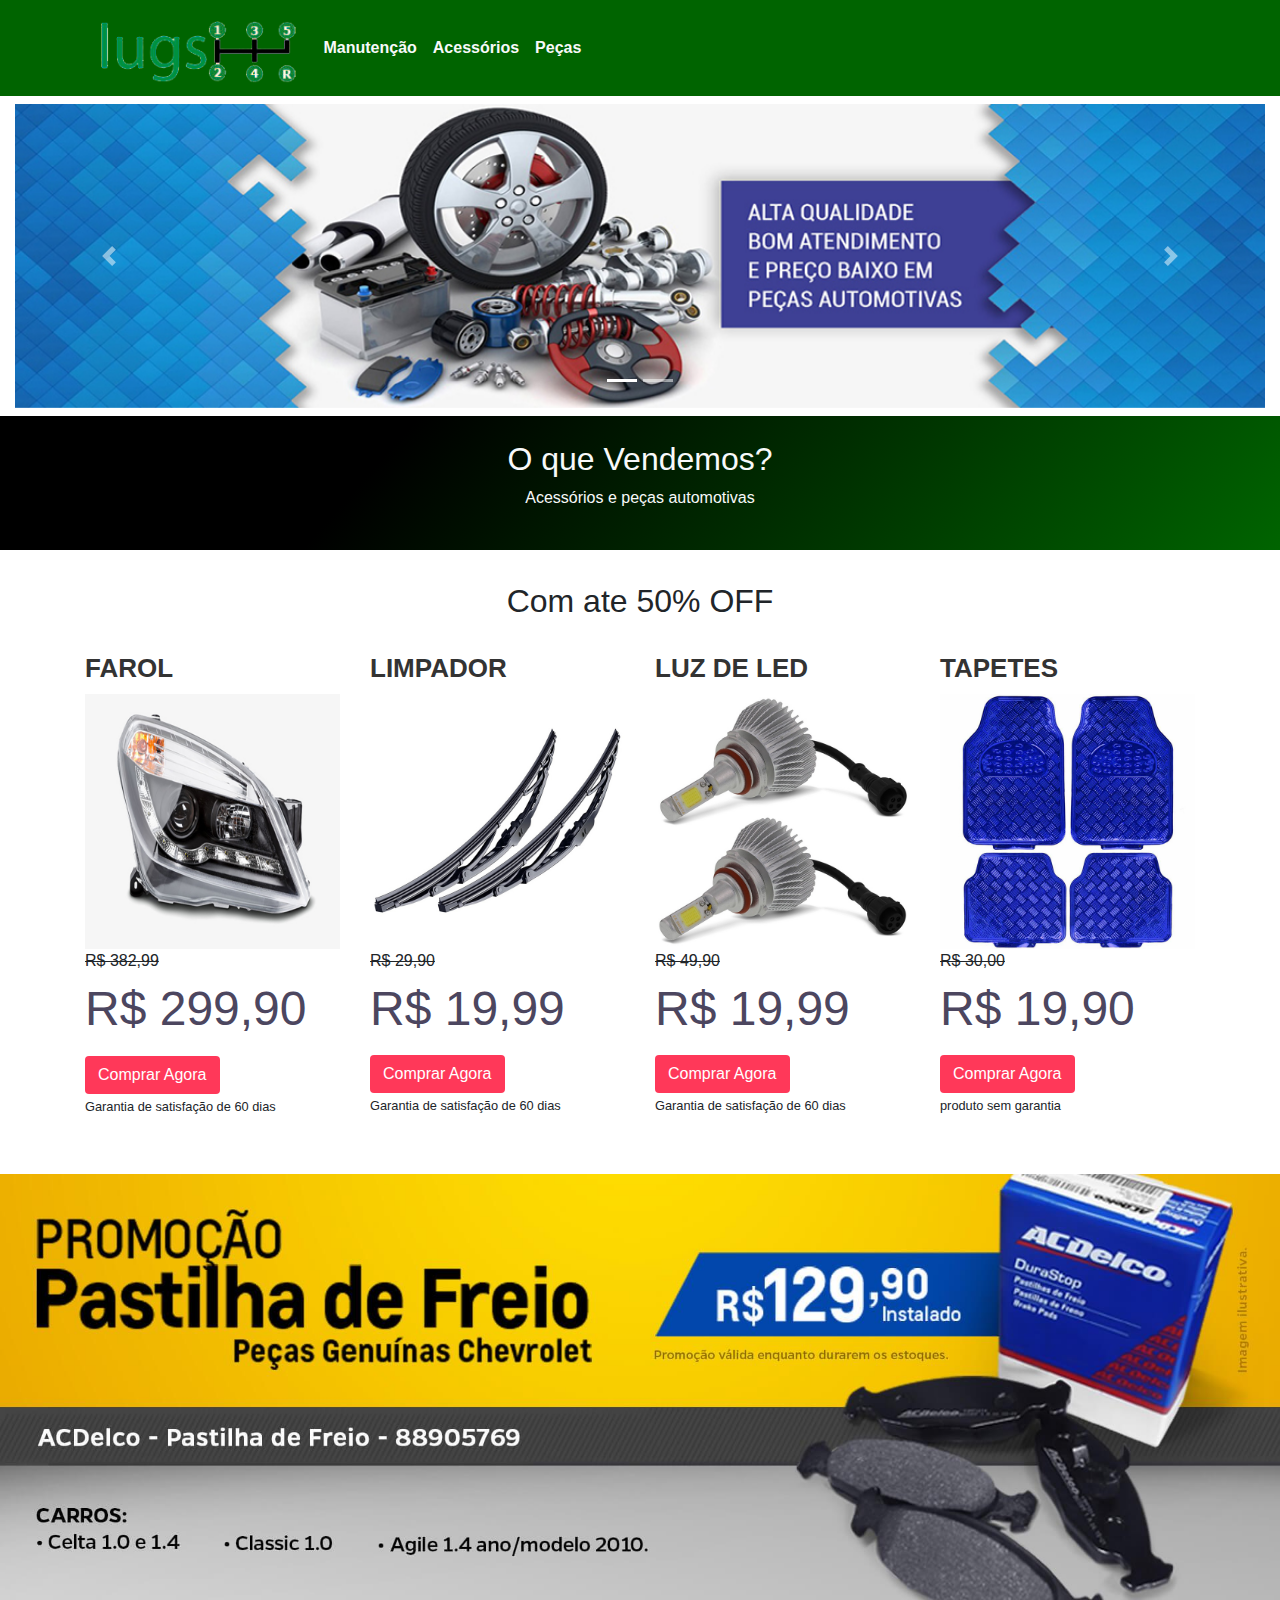
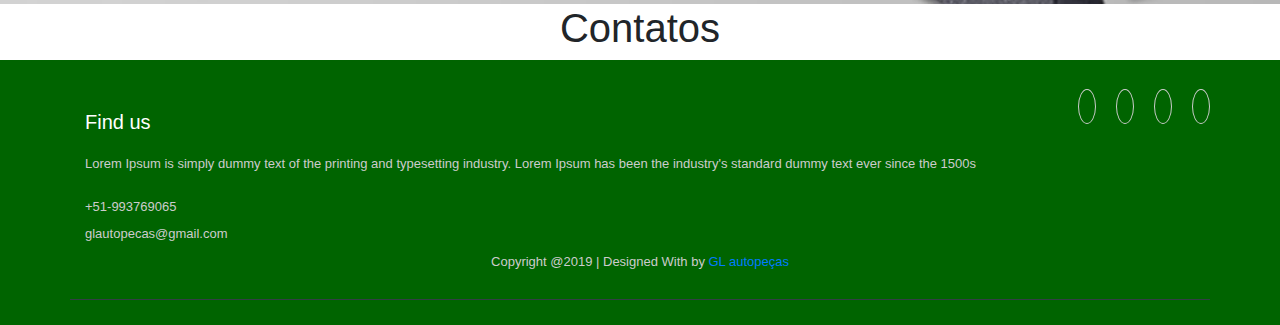
<file: index.html>
﻿<!DOCTYPE html>

	<html lang="pt-br">
	<head>
	<meta charset="utf-8">
	<meta name="viewport" content="width=device-width, initial-scale=1, shrink-to-fit=no">
	<title>LUGS</title>
	<link rel="stylesheet" type="text/css" href="css/bootstrap.min.css">
	<link rel="stylesheet" type="text/css" href="css/estilo.css">
	<link rel="stylesheet" href="
	https://use.fontawesome.com/releases/v5.0.10/css/all.css" integrity="
	sha384-+d0P83n9kaQMCwj8F4RJB66tzIwOkmrdb46+porD/OvrJ+37wqIM7UoBtwHO6Nlg" crossorigin="anonymous">
</head>

<body>


	<div class="container-fluid bg-topo">
 <header class="container">
  <nav class="navbar navbar-expand-lg navbar-dark">
           <a href="#" class="navbar-brand">
              <img src="img/lugs.png" height="70" class="d-inline-block align-top">
           </a>  
            <button class="navbar-toggler" type="button" data-toggle="collapse" data-target="#menu"
            aria-controls="menu" aria-expanded="false" aria-label="Menu Colapso">
             <span class="navbar-toggler-icon text-light"></span>
            </button>
            <div id="menu" class="collapse navbar-collapse">
             <ul class="navbar-nav mr-auto text-light">
              <li class="nav-item">
               <a href="#servicos" class="nav-link text-light font-weight-bold scroll-page">Manutenção</a>
              </li>
              <li class="nav-item">
               <a href="#parceiros" class="nav-link text-light font-weight-bold scroll-page">Acessórios</a>
              </li>
              <li class="nav-item">
               <a href="#cursos" class="nav-link text-light font-weight-bold scroll-page">Peças</a>
              </li>
             </ul>
             
            </div>
		  </nav>
 		</header>
</div>

<!-- Slide show-->
<div class="container-fluid my-2">
 <div id="slideshow" class="carousel Slide" data-ride="carousel">
  <ol class="carousel-indicators">
   <li data-target="#slideshow" data-slide-to="0" class="active"></li>
   <li data-target="#slideshow" data-slide-to="1" ></li>
 
  </ol>
  <div class="carousel-inner">
   <div class="carousel-item active">
    <a href="#">
     <img src="img/banner4.jpg" class="d-block w-100" alt="Primeiro Slide">
    </a>
   </div>
   <div class="carousel-item ">
    <a href="#">
     <img src="img/banner5.jpg" class="d-block w-100" alt="Segundo Slide">
    </a>
   </div>
  
  </div>

  <a href="#slideshow" class="carousel-control-prev" role="button" data-slide-to="0">
   <span class="carousel-control-prev-icon" aria-hidden="true"></span>
   <span class="sr-only">Anterior</span>
  </a>
  <a href="#slideshow" class="carousel-control-next" role="button" data-slide-to="1">
   <span class="carousel-control-next-icon" aria-hidden="true"></span>
   <span class="sr-only">Proximo</span>
  </a>
 </div>
 
</div>

<!--seção de serviços-->

<div id="servicos"class="container-fluid bg-servicos">
 <div class="mt-2 py-4">
  <section class="container">
   <header class="col-md-12">
    <h2 class="text-center text-light ">O que Vendemos?
     <span class="underline"></span>
    </h2>
   </header>
    <div class="col-md-12">
     <p class="text-center text-light mt-2">Acessórios e peças automotivas
     </p>
    </div>
     </div>
  </section>
 </div>
</div>
<div class="container-fluid">
 <div class="my-2 py-4">
  <section class="container">
   <header class="col-md-12">
    <h2 class="text-center"> Com ate 50% OFF
     <span class="underline"></span>
    </h2> 
   </header>

   <div class="row py-4">
    <div class="col-sm-6 col-md-3 col-xs-12">
     <div class="tabela-preco sombra">
      <div class="preco-detalhe">
       <h2>Farol</h2>
       <img src="img/farol.jpg"  height="100" class="img-fluid">
       <strike>R$ 382,99 </strike>
       <span>R$ 299,90</span>
       <div class="col-md-4">
    </div>
      </div>
      
      <div class="preco-botao">
       <a href="#" class="btn btn-preco">Comprar Agora</a>
      </div>
      <small>Garantia de satisfação de 60 dias</small>
     </div>
    </div>
    <div class="col-sm-6 col-md-3 col-xs-12">
     <div class="tabela-preco sombra">
      <div class="preco-detalhe">
       <h2>limpador</h2>
       <img src="img/limpador.jpg"  height="100" class="img-fluid">
       <strike>R$ 29,90 </strike>
       <span>R$ 19,99</span>
      </div>
      
      <div class="preco-botao">
       <a href="#" class="btn btn-preco">Comprar Agora</a>
      </div>
      <small>Garantia de satisfação de 60 dias</small>
     </div>
    </div>
    <div class="col-sm-6 col-md-3 col-xs-12">
     <div class="tabela-preco sombra">
      <div class="preco-detalhe">
       <h2>Luz de led</h2>
       <img src="img/luz.jpg"  height="100" class="img-fluid">
       <strike>R$ 49,90 </strike>
       <span>R$ 19,99</span>
      </div>
      
      <div class="preco-botao">
       <a href="#" class="btn btn-preco">Comprar Agora</a>
      </div>
      <small>Garantia de satisfação de 60 dias</small>
     </div>
    </div>
    <div class="col-sm-6 col-md-3 col-xs-12">
     <div class="tabela-preco sombra">
      <div class="preco-detalhe">
       <h2>Tapetes</h2>
       <img src="img/tapete.jpg"  height="100" class="img-fluid">
       <strike>R$ 30,00 </strike>
       <span>R$ 19,90</span>
      </div>
      
      <div class="preco-botao">
       <a href="#" class="btn btn-preco">Comprar Agora</a>
      </div>
      <small>produto sem garantia</small>
     </div>
    </div>
    </div>
   </div>
  </section>
 </div>
</div>

<div class="container-fluid">
      <div class="row">
        <div clas="col bg ultbanner">
          <img src="img/produto.jpg" class="d-block w-100">
        </div>
      </div>
    </div>


    <link href="//maxcdn.bootstrapcdn.com/bootstrap/4.1.1/css/bootstrap.min.css" rel="stylesheet" id="bootstrap-css">
<script src="//maxcdn.bootstrapcdn.com/bootstrap/4.1.1/js/bootstrap.min.js"></script>
<script src="//cdnjs.cloudflare.com/ajax/libs/jquery/3.2.1/jquery.min.js"></script>


<!------ Include the above in your HEAD tag ---------->

<link rel="stylesheet" href="https://stackpath.bootstrapcdn.com/bootstrap/4.1.3/css/bootstrap.min.css" integrity="sha384-MCw98/SFnGE8fJT3GXwEOngsV7Zt27NXFoaoApmYm81iuXoPkFOJwJ8ERdknLPMO" crossorigin="anonymous">
<link rel="stylesheet" href="https://use.fontawesome.com/releases/v5.2.0/css/all.css" integrity="sha384-hWVjflwFxL6sNzntih27bfxkr27PmbbK/iSvJ+a4+0owXq79v+lsFkW54bOGbiDQ" crossorigin="anonymous">

<h1><center>Contatos</center></h1>

<!--footer starts from here-->
<footer class="footer">
<div class="container bottom_border">
<div class="row">
<div class=" col-sm-4 col-md col-sm-4  col-12 col">
<h5 class="headin5_amrc col_white_amrc pt2">Find us</h5>
<!--headin5_amrc-->
<p class="mb10">Lorem Ipsum is simply dummy text of the printing and typesetting industry. Lorem Ipsum has been the industry's standard dummy text ever since the 1500s</p>
<p><i class="fa fa-phone"></i>  +51-993769065  </p>
<p><i class="fa fa fa-envelope"></i> glautopecas@gmail.com  </p>


</div>
<!--foote_bottom_ul_amrc ends here-->
<ul class="social_footer_ul">
<li><a href="http://kalarikendramdelhi.com"><i class="fab fa-facebook-f"></i></a></li>
<li><a href="http://kalarikendramdelhi.com"><i class="fab fa-twitter"></i></a></li>
<li><a href="http://kalarikendramdelhi.com"><i class="fab fa-linkedin"></i></a></li>
<li><a href="http://kalarikendramdelhi.com"><i class="fab fa-instagram"></i></a></li>
</ul>
<!--social_footer_ul ends here-->
</div>
<p class="text-center">Copyright @2019 | Designed With by <a href="#">GL autopeças</a></p>

</footer>


<script src="https://code.jquery.com/jquery-3.3.1.slim.min.js" integrity="sha384-q8i/X+965DzO0rT7abK41JStQIAqVgRVzpbzo5smXKp4YfRvH+8abtTE1Pi6jizo" crossorigin="anonymous"></script>
<script src="https://cdnjs.cloudflare.com/ajax/libs/popper.js/1.14.3/umd/popper.min.js" integrity="sha384-ZMP7rVo3mIykV+2+9J3UJ46jBk0WLaUAdn689aCwoqbBJiSnjAK/l8WvCWPIPm49" crossorigin="anonymous"></script>
<script src="https://stackpath.bootstrapcdn.com/bootstrap/4.1.3/js/bootstrap.min.js" integrity="sha384-ChfqqxuZUCnJSK3+MXmPNIyE6ZbWh2IMqE241rYiqJxyMiZ6OW/JmZQ5stwEULTy" crossorigin="anonymous"></script>

<script type="text/javascript" src="js/jquery-min.js">
</script><script type="text/javascript" src="js/bootstrap.min.js"></script>
</script><script type="text/javascript" src="js/jquery.counterup.min.js"></script>
</script><script type="text/javascript" src="js/waypoints.min.js"></script>
<script type="text/javascript" src="js/main.js"></script>   

</body>
</file>
<file: css/estilo.css>
/* configurações dotopo*/
.bg-topo{
	background-color:#006400;

}
.bg-servicos{
	background: linear-gradient(131.26deg, #000000 30%,#006400
 100%);
}

}
/*configuração da seção de preços*/
.tabela-preco{
	padding: 0 0 40px 0;
	margin: 0 auto;
	margin-bottom: 5px;
	text-align: center;
	background-color: #fff;
	border: 1px solid #f1f1f1;
}
.tabela-preco .preco-detalhe h2{
	font-size: 26px;
	font-weight: 700;
	color: #333;
	margin-bottom: 10px;
	text-transform: uppercase;
	background-color: #f1f1f1
	padding: 30px 0;
}
.tabela-preco .preco-detalhe span{
	display: block;
	font-size: 48px;
	font-weight: 400;
	color: #4c465f;
	margin-bottom: 10px; 
}
.tabela-preco .peco-detalhe ul{
	margin-bottom: 35px;padding: 0 !important;
}

.tabela-preco .preco-tabela ul li{
	padding: 10px;
	font-size: 15px;
	border-bottom: 1px dotted #f1f1f1;
	list-style: none;
}
.btn-preco{
	border: 1px solid #ff3859;
	background-color: #ff3859;
	position: relative;
	color: #fff;
	z-index: 1;
	border-radius: 30px;
}
.btn-preco:hover{
	color: #fff;
	background: #4c465f;
	border-color: #4c465f;
	transition:all .50s ease-in-out;
	-moz-transition: all .50s ease-in-out;
	-webkit-transition: all .50s ease-in-out;
}
.ultbanner{

	left:75px;
}


/*footer*/
.col_white_amrc { color:#FFF;}
footer { width:100%; background-color:#006400; min-height:250px; padding:10px 0px 25px 0px ;}
.pt2 { padding-top:40px ; margin-bottom:20px ;}
footer p { font-size:13px; color:#CCC; padding-bottom:0px; margin-bottom:8px;}
.mb10 { padding-bottom:15px ;}
.footer_ul_amrc { margin:0px ; list-style-type:none ; font-size:14px; padding:0px 0px 10px 0px ; }
.footer_ul_amrc li {padding:0px 0px 5px 0px;}
.footer_ul_amrc li a{ color:#CCC;}
.footer_ul_amrc li a:hover{ color:#fff; text-decoration:none;}
.fleft { float:left;}
.padding-right { padding-right:10px; }

.footer_ul2_amrc {margin:0px; list-style-type:none; padding:0px;}
.footer_ul2_amrc li p { display:table; }
.footer_ul2_amrc li a:hover { text-decoration:none;}
.footer_ul2_amrc li i { margin-top:5px;}

.bottom_border { border-bottom:1px solid #323f45; padding-bottom:20px;}
.foote_bottom_ul_amrc {
	list-style-type:none;
	padding:0px;
	display:table;
	margin-top: 10px;
	margin-right: auto;
	margin-bottom: 10px;
	margin-left: auto;
}
.foote_bottom_ul_amrc li { display:inline;}
.foote_bottom_ul_amrc li a { color:#999; margin:0 12px;}

.social_footer_ul { display:table; margin:15px auto 0 auto; list-style-type:none;  }
.social_footer_ul li { padding-left:20px; padding-top:10px; float:left; }
.social_footer_ul li a { color:#CCC; border:1px solid #CCC; padding:8px;border-radius:50%;}
.social_footer_ul li i {  width:20px; height:20px; text-align:center;}

.prod{
	background-color: green;
}
</file>
